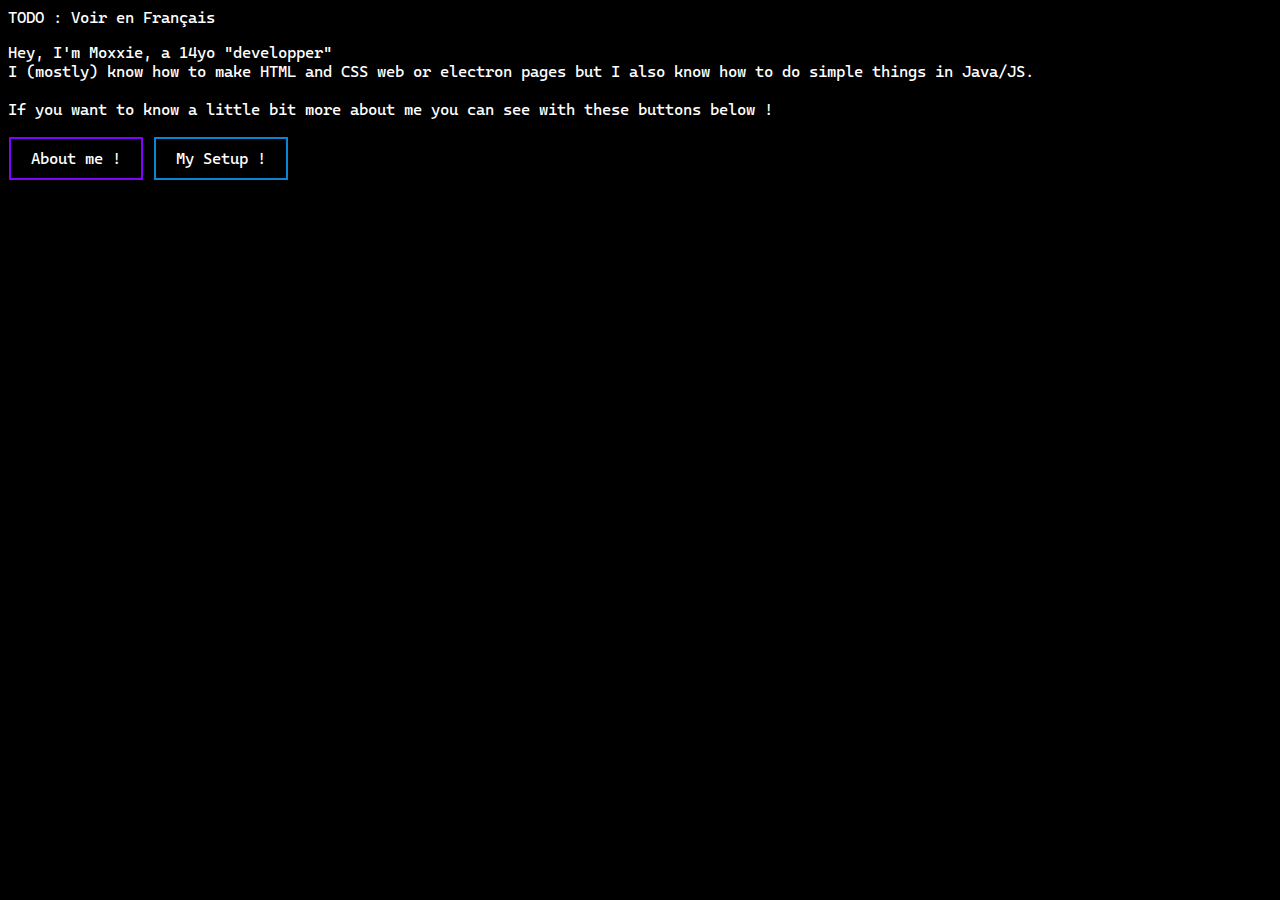
<file: index.html>
<!DOCTYPE html>
<html>
    <head>
        <meta charset="UTF-8" />
        <meta name="viewport" content="width=device-width, initial-scale=1.0" />
        <meta name="description" content="Moxxie's VPS website" />
        <meta name="author" content="Moxxie" />
        <link rel="icon" type="image/x-icon" href="images/favicon.ico" />
        <link rel="stylesheet" type="text/css" href="css/acceuil.css" />
        <title>Moxxie's VPS</title>
    </head>
    <body>
        TODO : Voir en Français

        <p>Hey, I'm Moxxie, a 14yo "developper"<br>I (mostly) know how to make HTML and CSS web or electron pages but I also know how to do simple things in Java/JS.
        <br><br>If you want to know a little bit more about me you can see with these buttons below !</p>
        <a class="a aboutme" href="aboutme.html">About me !</a>
        <a class="a myspecs" href="pcspecs.html">My Setup !</a>
    </body>
</html>
</file>
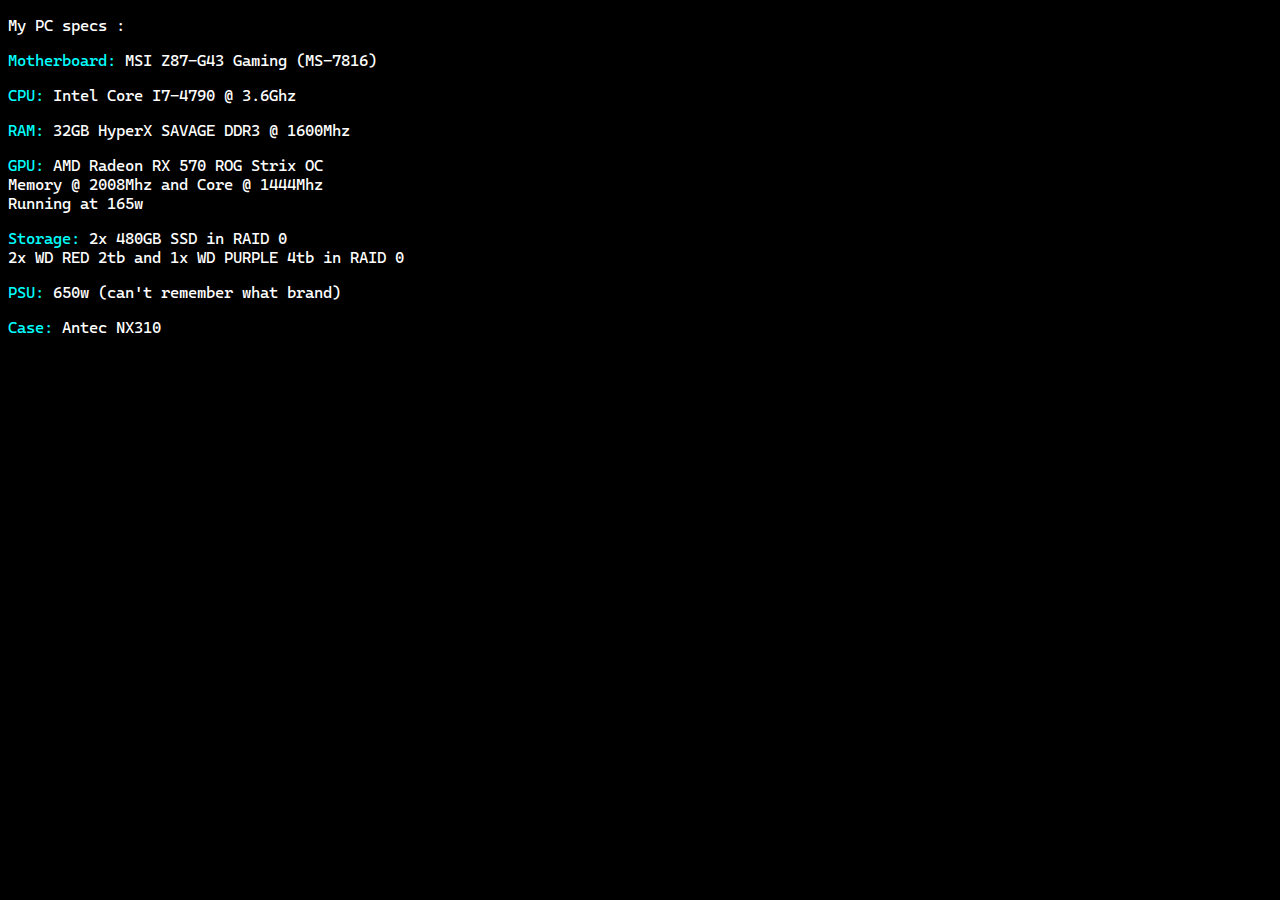
<file: pcspecs.html>
<!DOCTYPE html>
<html>
    <head>
        <meta charset="UTF-8" />
        <meta name="viewport" content="width=device-width, initial-scale=1.0" />
        <meta name="description" content="Moxxie's Setup Specs" />
        <meta name="author" content="Moxxie" />
        <link rel="icon" type="image/x-icon" href="images/favicon.ico" />
        <link rel="stylesheet" type="text/css" href="css/pcspecs.css" />
        <title>Moxxie's Setup</title>
    </head>
    <body>
        <p>My PC specs :</p>
        <p>
            <span class="cyan">Motherboard:</span>
            MSI Z87-G43 Gaming (MS-7816)
        </p>

        <p>
            <span class="cyan">CPU:</span>
            Intel Core I7-4790 @ 3.6Ghz
        </p>

        <p>
            <span class="cyan">RAM:</span>
            32GB HyperX SAVAGE DDR3 @ 1600Mhz
        </p>

        <p>
            <span class="cyan">GPU:</span>
            AMD Radeon RX 570 ROG Strix OC<br>Memory @ 2008Mhz and Core @ 1444Mhz<br>Running at 165w
        </p>
        <p>
            <span class="cyan">Storage:</span>
            2x 480GB SSD in RAID 0<br>2x WD RED 2tb and 1x WD PURPLE 4tb in RAID 0
        </p>
        <p>
            <span class="cyan">PSU:</span>
            650w (can't remember what brand)
        </p>
        <p>
            <span class="cyan">Case:</span>
            Antec NX310
        </p>
        
    </body>
</html>
</file>
<file: css/acceuil.css>
/*Le fameux css de l'acceuil. Made by Moxxie*/
@font-face {
  font-family: CascadiaMono;
  src: url(../fonts/CascadiaMono.ttf);
}

body {
  font-family: CascadiaMono;
  background-color: #000;
  color: white;
}

.a {
    border: none;
    color: white;
    padding: 10px 20px;
    text-align: center;
    text-decoration: none;
    display: inline-block;
    font-size: 16px;
    margin: 2px 1px;
    transition-duration: 0.4s;
    cursor: pointer;
    font-family: CascadiaMono;
  }
  
  .aboutme {
    background-color: black; 
    color: white; 
    border: 2px solid #8400ff;
  }
  
  .aboutme:hover {
    background-color: #8400ff;
    color: black;
  }

  .myspecs {
    background-color: black; 
    color: white; 
    border: 2px solid #0a84d4;
  }
  
  .myspecs:hover {
    background-color: #0a84d4;
    color: black;
  }
</file>
<file: css/pcspecs.css>
/*Oui je sais j'ai un setup de merde. Made by Moxxie*/
@font-face {
    font-family: CascadiaMono;
    src: url(../fonts/CascadiaMono.ttf);
  }
  
  body {
    font-family: CascadiaMono;
    background-color: #000;
    color: white;
  }
  
.cyan {
    color: cyan;
}
</file>
